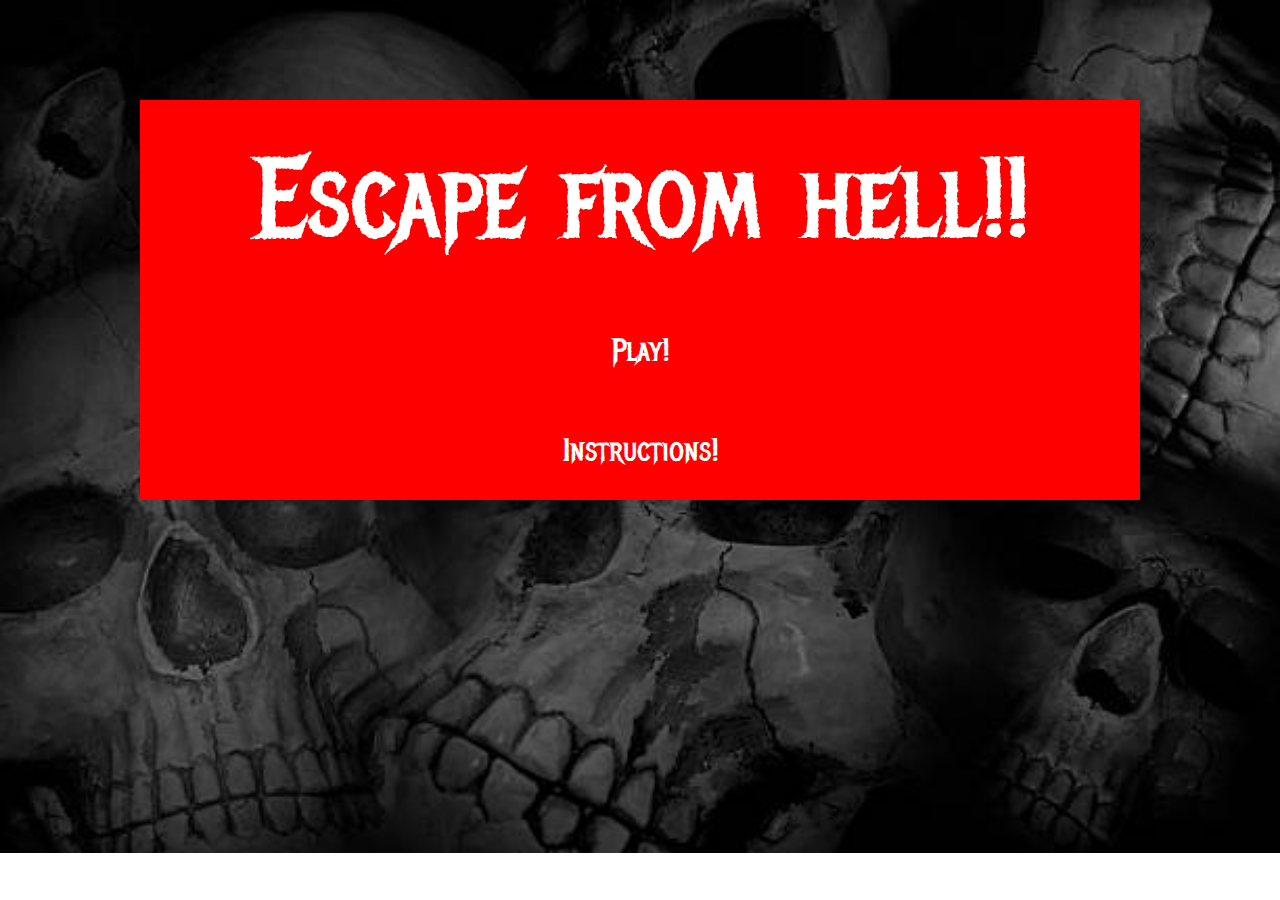
<file: index.html>
<!DOCTYPE html>
<html>
<head>
    <meta charset="utf-8" />
    <meta http-equiv="X-UA-Compatible" content="IE=edge">
    <title>Escape from Hell!!</title>
    <meta name="viewport" content="width=device-width, initial-scale=1">
    <link rel="stylesheet" type="text/css" media="screen" href="styles.css" />
</head>
<body>
    <div id="main-section">
        <p>Escape from hell!!</p>
        <a href="game.html">Play!</a>
        <a href="instructions.html">Instructions!</a>
    </div>
</body>
</html>
</file>
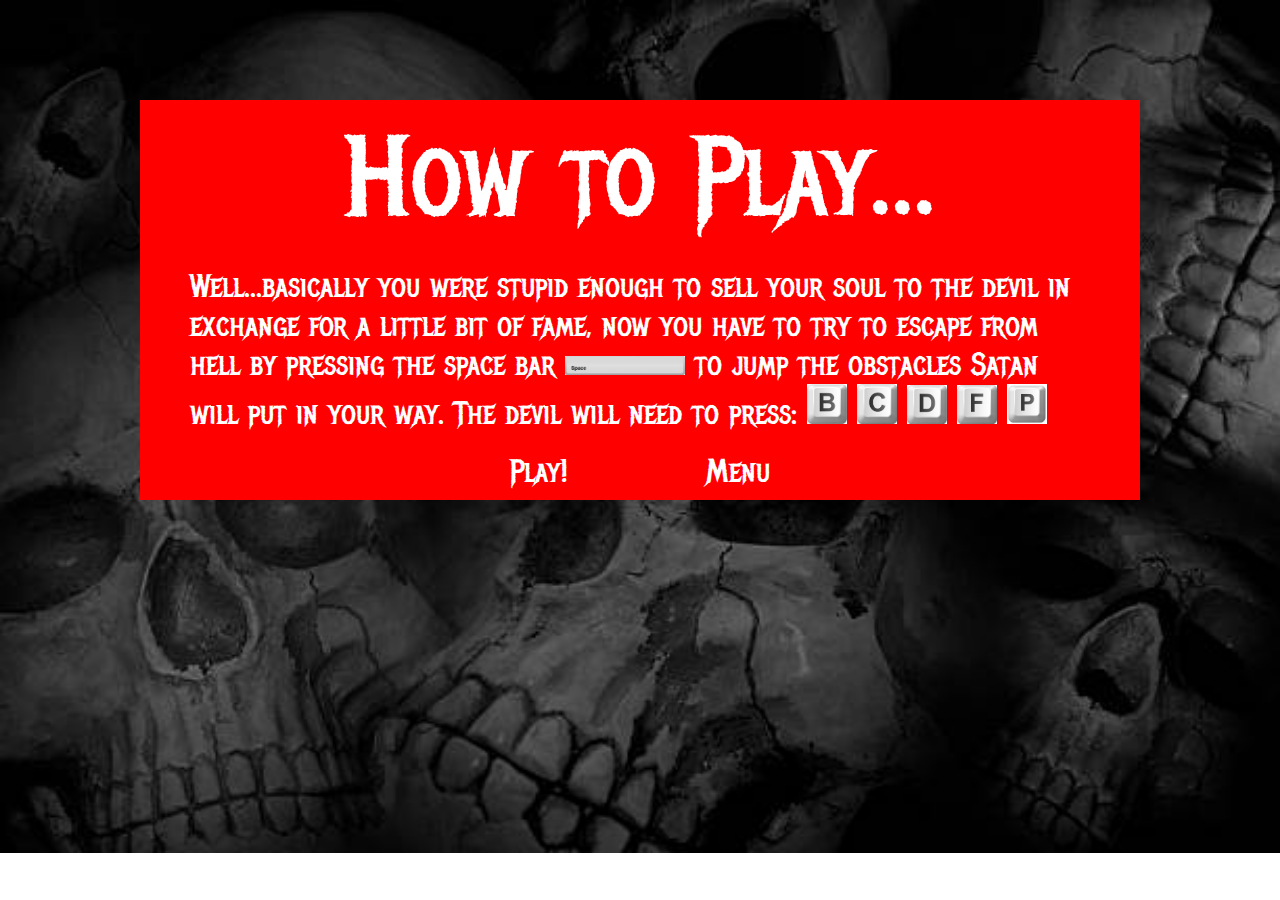
<file: instructions.html>
<!DOCTYPE html>
<html>
<head>
    <meta charset="utf-8" />
    <meta http-equiv="X-UA-Compatible" content="IE=edge">
    <title>Escape from Hell!!</title>
    <meta name="viewport" content="width=device-width, initial-scale=1">
    <link rel="stylesheet" type="text/css" media="screen" href="styles.css" />
</head>
<body>
    <div id="main-section">
        <p>How to Play...</p>
        <span>Well...basically you were stupid enough to sell your soul to the devil in exchange for a little bit of fame, now you have to try to escape 
            from hell by pressing the space bar <img src="images/Keyboard/space.png" alt="" id="space"> to jump the obstacles
            Satan will put in your way. The devil will need to press: <img src="images/Keyboard/akey.png" alt="" class="keyboard"> <img src="images/Keyboard/cKey.png" alt="" class="keyboard">
            <img src="images/Keyboard/dKey.png" class="keyboard" alt=""> <img src="images/Keyboard/fKey.png" class="keyboard" alt=""> <img src="images/Keyboard/pKey.png" class="keyboard" alt="">
        </span>
        <div class="instruction-menu-options">
            <a href="game.html">Play!</a>
            <a href="index.html">Menu</a>
        </div>
    </div>
</body>
</html>
</file>
<file: styles.css>
@import url('https://fonts.googleapis.com/css?family=VT323');

@font-face{
    font-family: pureEvil;
    src: url(fonts/puree____2.ttf)
}

@font-face{
    font-family: MetalMania-Regular;
    src: url(fonts/MetalMania-Regular.ttf)
}

* {
    margin: 0;
    padding: 0;
  }

 body{
     display: flex;
     justify-content: center;
     margin-top: 50px;
     background: url("images/imagesForHtmlFile/skulls.jpg");
     background-repeat: no-repeat;
     background-size: cover;
}

canvas{
    font-family: "VT323";
}

#main-section{
    margin-top: 50px;
    margin-bottom: 100px;
    background: red;
    font-family: MetalMania-Regular;
    color: yellow;
    width: 1000px;
    height: 400px;
    display: flex;
    align-items: center;
    flex-direction: column;
    justify-content: space-around;
}

p{
    font-size: 7rem;
    color: white;
}

a{
    font-size: 2rem;
    text-decoration: none;
    color: white;
}

a:hover {
    color: yellow;
}

span{
    color: white;
    font-size: 2rem;
    width: 900px;
}

#space{
    width: 120px;
}

.keyboard{
    width: 40px;
}
 
.instruction-menu-options{
    display: flex;
    justify-content: space-around;
    width: 400px;
} 

.key-images{
    width: 30px;
    height: 30px;
    margin-top: 30px;
}

#keyboard-images{
    display: flex;
    flex-direction: column;
    justify-content: space-between;
    width: 250px;
    margin-right: 30px;
}

#content{
    display: flex;
}

.red-arrow{
    width: 90px;
    margin-left: 10px;
}

.button-generates{
    display: flex;
    flex-direction: row;
    height: 90px;
}
</file>
